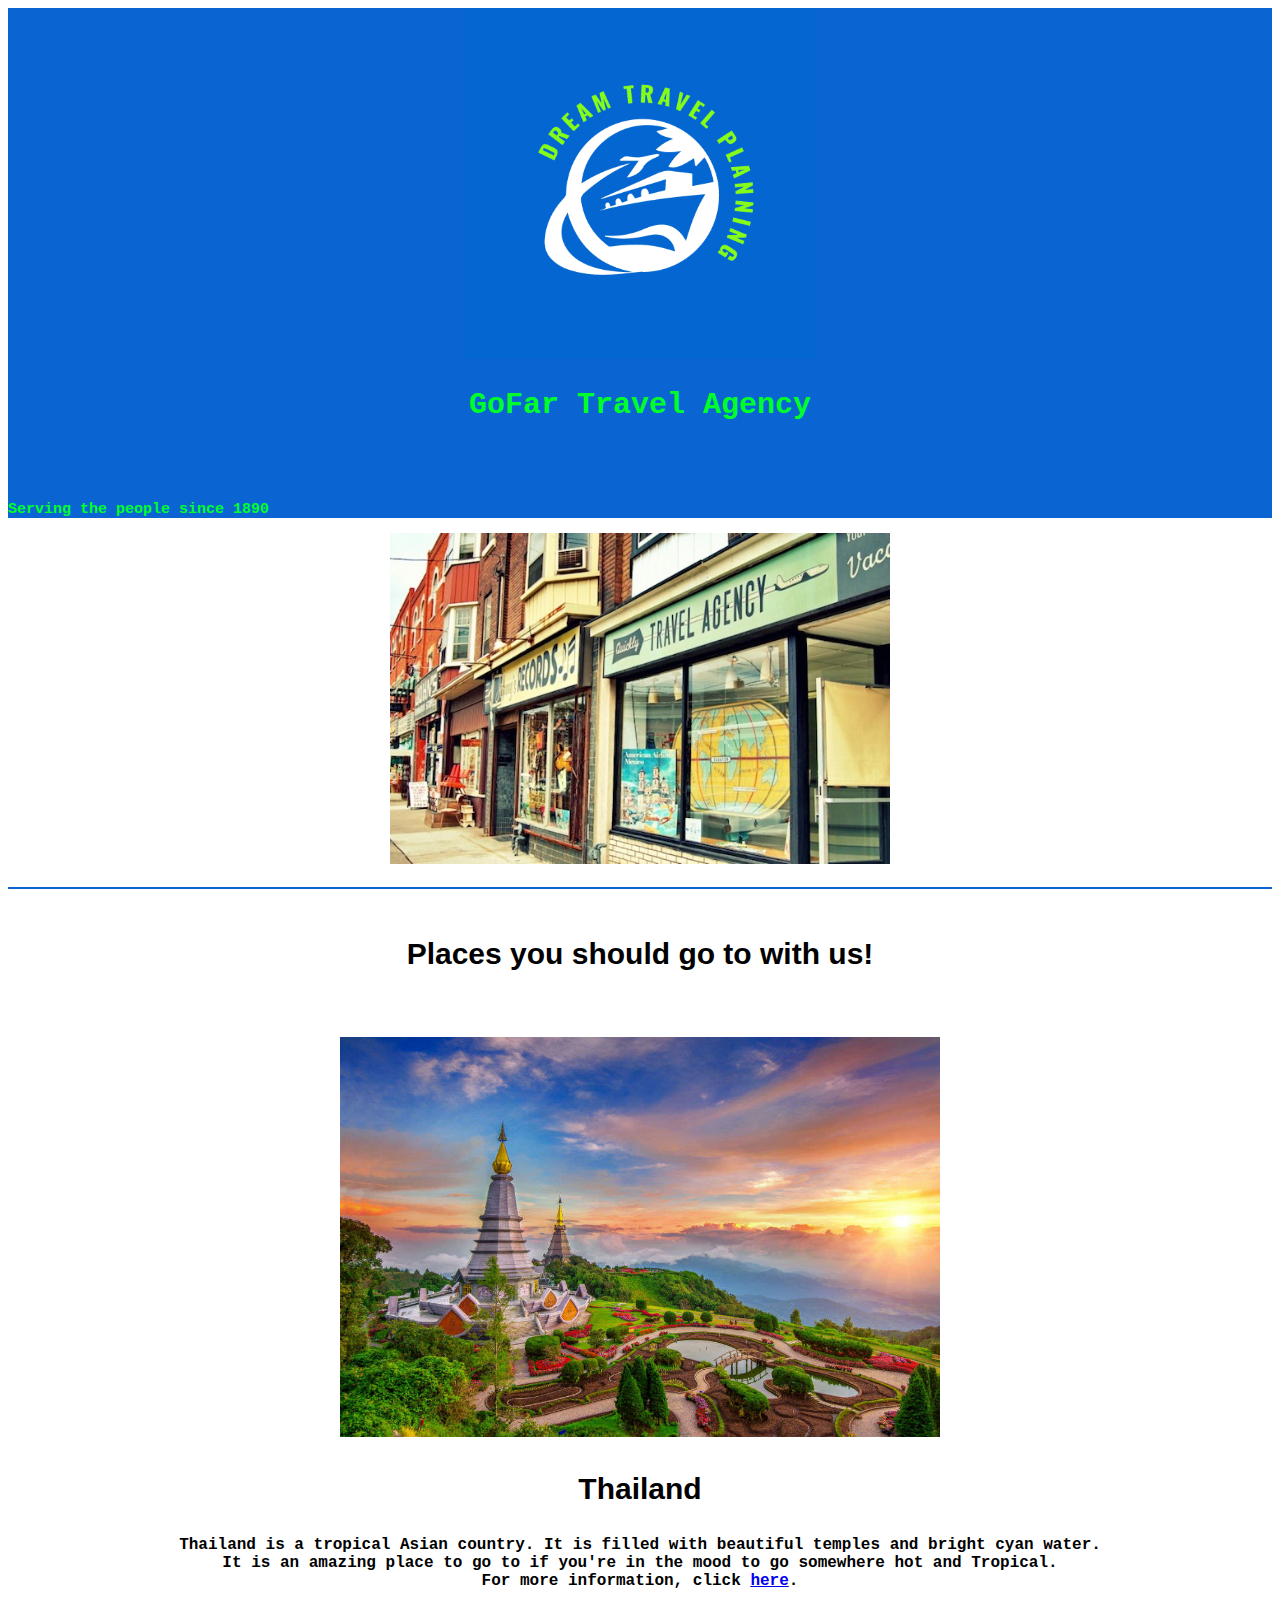
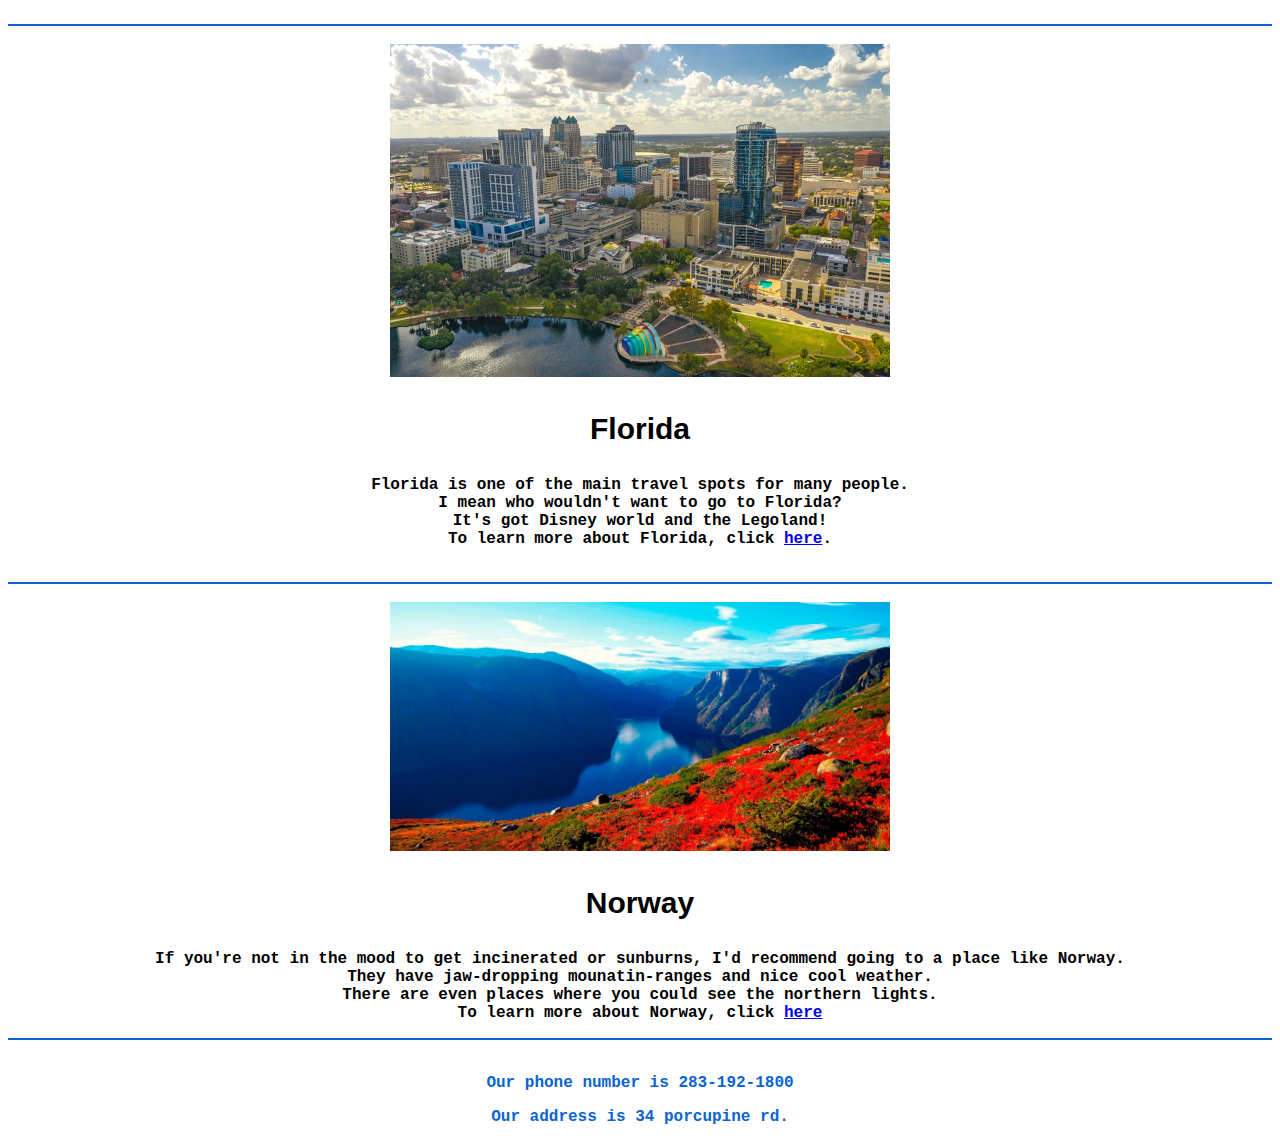
<file: index.html>
<!DOCTYPE html>
<html>
    <head>
        <title>GoFar Travel Agency</title> 
        <link rel="stylesheet"
              type="text/css"
              href="style.css">
    </head>
    
    <body>
      <div class="text">
        <div class="GoFar">
          <img class="picture" src="images/GoFar.png" width="350">
          <p><b>GoFar Travel Agency<b></p>
          <br>
          <p id="serve">Serving the people since 1890</p> 
        </div>
        <img src="images/AgencyBuilding.jpg" width="500">

        <br>
        <br>
        <hr>
        <br>

        <p class="heading">Places you should go to with us!</p>

        <br>
        <br>

        <img src="images/Thailand1.cms" width="600">
        <p class="heading">Thailand</p>
        <p>Thailand is a tropical Asian country. It is filled with beautiful temples and bright cyan water.<br>It is an amazing place to go to if you're in the mood to go somewhere hot and Tropical.<br>For more information, click <a href="code/Thailand.html">here</a>.</p>

        <br>
        <hr>
        <br>

        <img src="images/Florida1.jpg" width="500">
        <p class="heading">Florida</p>
        <p>Florida is one of the main travel spots for many people.<br>I mean who wouldn't want to go to Florida?<br>It's got Disney world and the Legoland!<br>To learn more about Florida, click <a href="code/Florida.html">here</a>.</p> 

        <br>
        <hr>
        <br>

        <img src="images/Norway1.jpg" width="500">
        <p class="heading">Norway</p>
        <p>If you're not in the mood to get incinerated or sunburns, I'd recommend going to a place like Norway.<br>They have jaw-dropping mounatin-ranges and nice cool weather.<br>There are even places where you could see the northern lights.<br>To learn more about Norway, click <a href="code/Norway.html">here</a> 

        <br>
        <hr>
        <br>
        <p class="info">Our phone number is <b class="word">283-192-1800</b></p>
        <p class="info">Our address is <b class="word">34 porcupine rd.</b></p> 
      </div>
    </body>
</html>
</file>
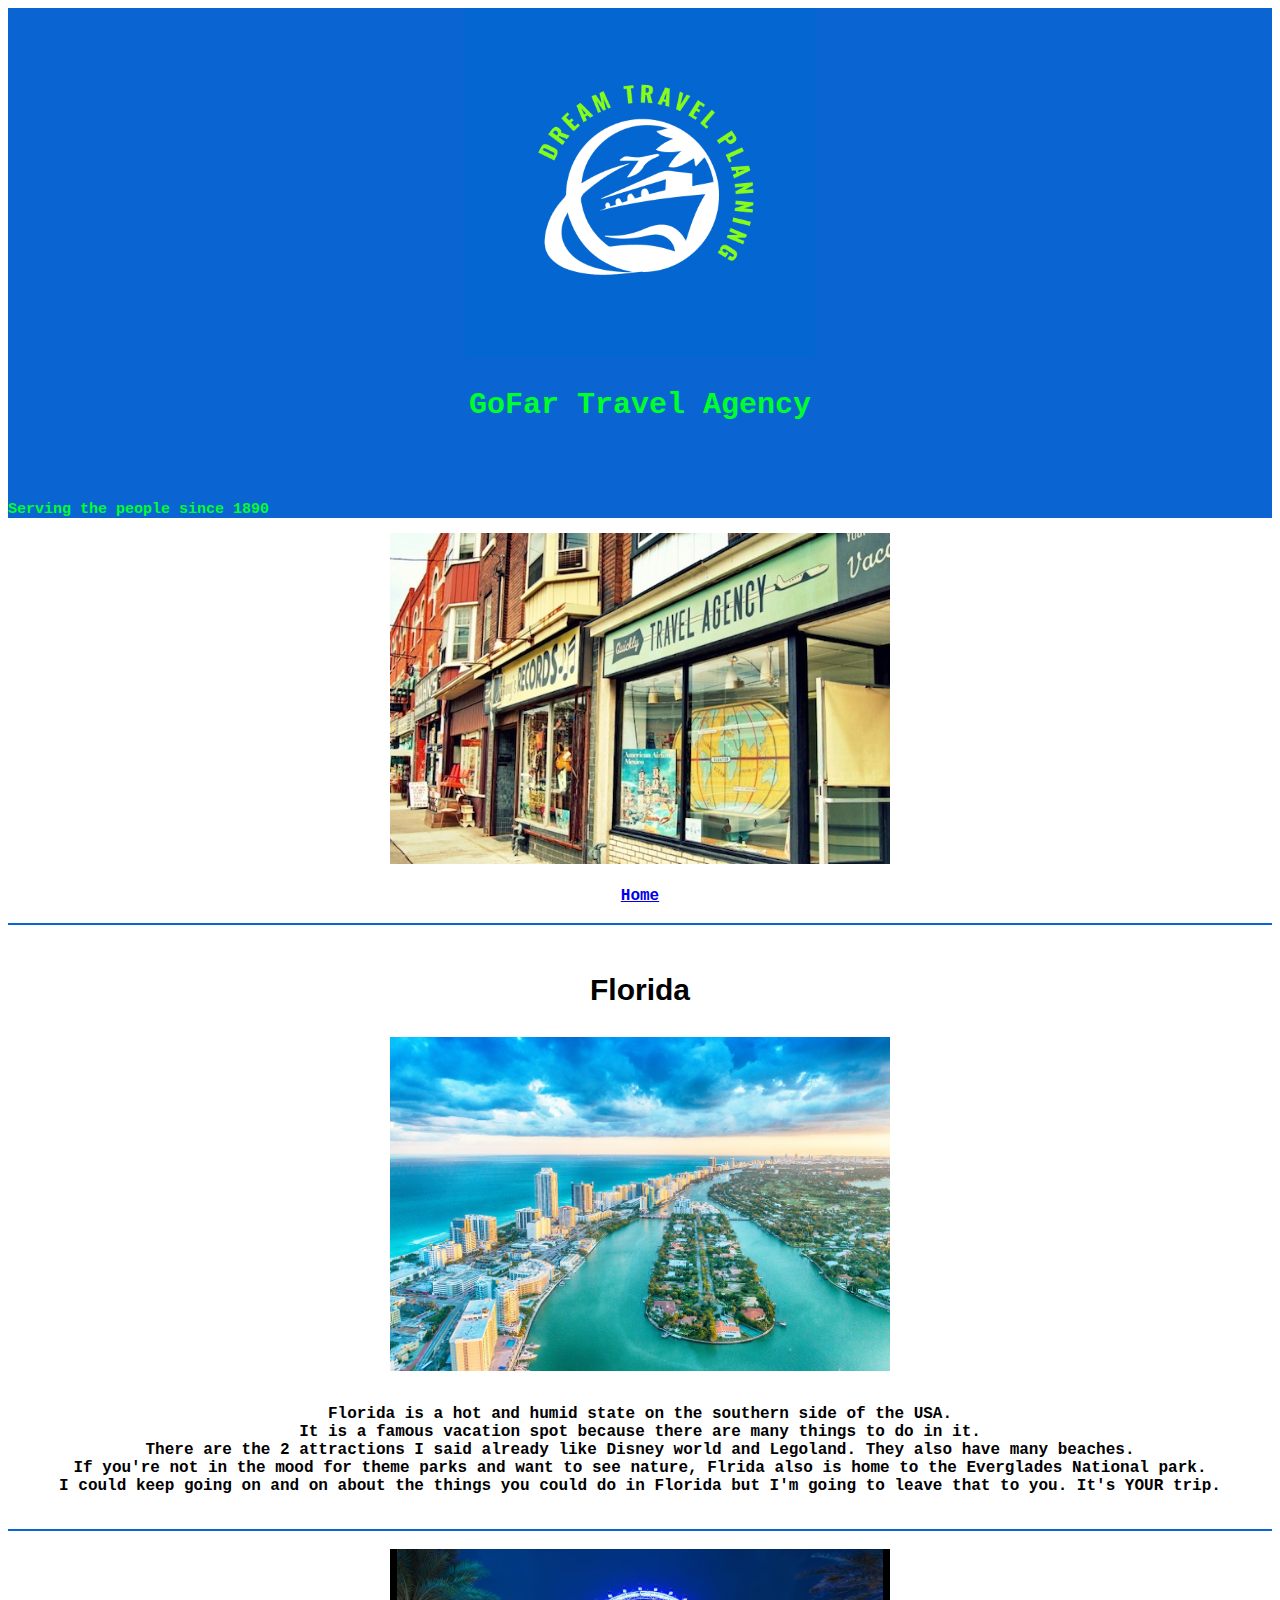
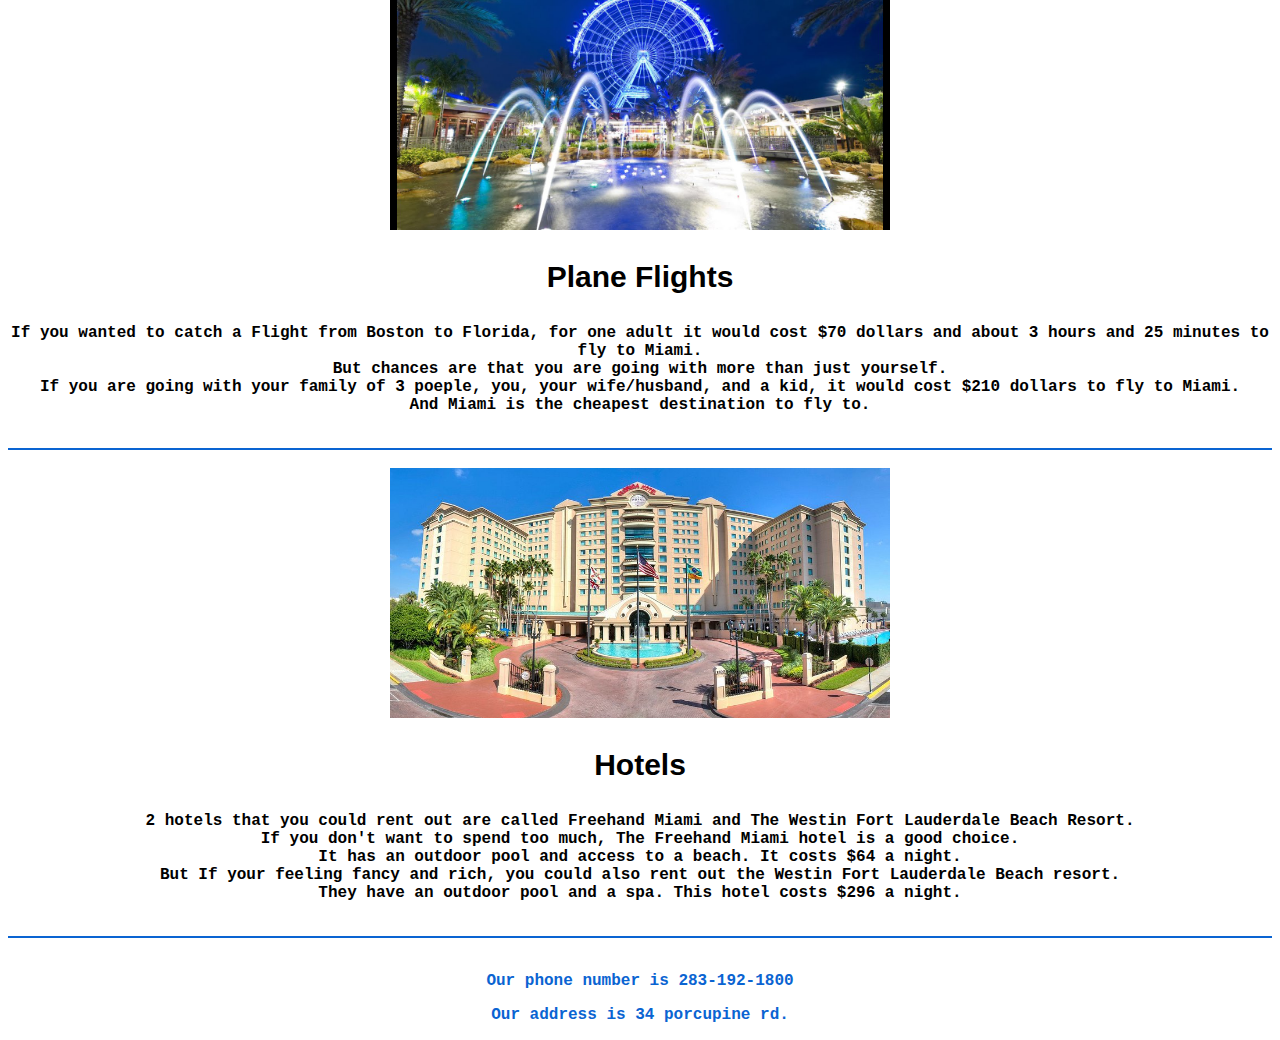
<file: code/Florida.html>
<!DOCTYPE html>
<html>
    <head>
      <title> Florida | GoFar Travel Agency</title>
      <link rel="stylesheet"
            type="text/css"
            href="../style.css">
    </head>

    <body>
      <div class="text">
        <div class="GoFar">
          <img class="picture" src="../images/GoFar.png" width="350">
          <p><b>GoFar Travel Agency<b></p>
          <br>
          <p id="serve">Serving the people since 1890</p> 
        </div>
        <img src="../images/AgencyBuilding.jpg" width="500">
        <br>
        <br>
        <a href="../index.html">Home</a>

        <br>
        <br>
        <hr>
        <br>

        <p class="heading">Florida</p>

        <img class="picture" src="../images/Florida2.jpg" width="500">
        <br>
        <p>Florida is a hot and humid state on the southern side of the USA.<br> It is a famous vacation spot because there are many things to do in it.<br>There are the 2 attractions I said already like Disney world and Legoland. They also have many beaches.<br>If you're not in the mood for theme parks and want to see nature, Flrida also is home to the Everglades National park.<br>I could keep going on and on about the things you could do in Florida but I'm going to leave that to you. It's YOUR trip.</p> 

        <br>
        <hr>
        <br>

        <img class="picture" src="../images/Florida3.jpg" width="500">
        <p class="heading">Plane Flights</p>
        <p>If you wanted to catch a Flight from Boston to Florida, for one adult it would cost $70 dollars and about 3 hours and 25 minutes to fly to Miami.<br>But chances are that you are going with more than just yourself.<br>If you are going with your family of 3 poeple, you, your wife/husband, and a kid, it would cost $210 dollars to fly to Miami.<br>And Miami is the cheapest destination to fly to.</p>

        <br>
        <hr>
        <br>

        <img class="picture" src="../images/Florida4.jpg" width="500">
        <p class="heading">Hotels</p>
        <p>2 hotels that you could rent out are called Freehand Miami and The Westin Fort Lauderdale Beach Resort.<br>If you don't want to spend too much, The Freehand Miami hotel is a good choice.<br>It has an outdoor pool and access to a beach. It costs $64 a night.<br>But If your feeling fancy and rich, you could also rent out the Westin Fort Lauderdale Beach resort.<br>They have an outdoor pool and a spa. This hotel costs $296 a night.</p>

        <br>
        <hr>
        <br>
        <p class="info">Our phone number is <b>283-192-1800</b></p>
        <p class="info">Our address is <b>34 porcupine rd.</b></p> 
      </div>
    </body>

</html>
</file>
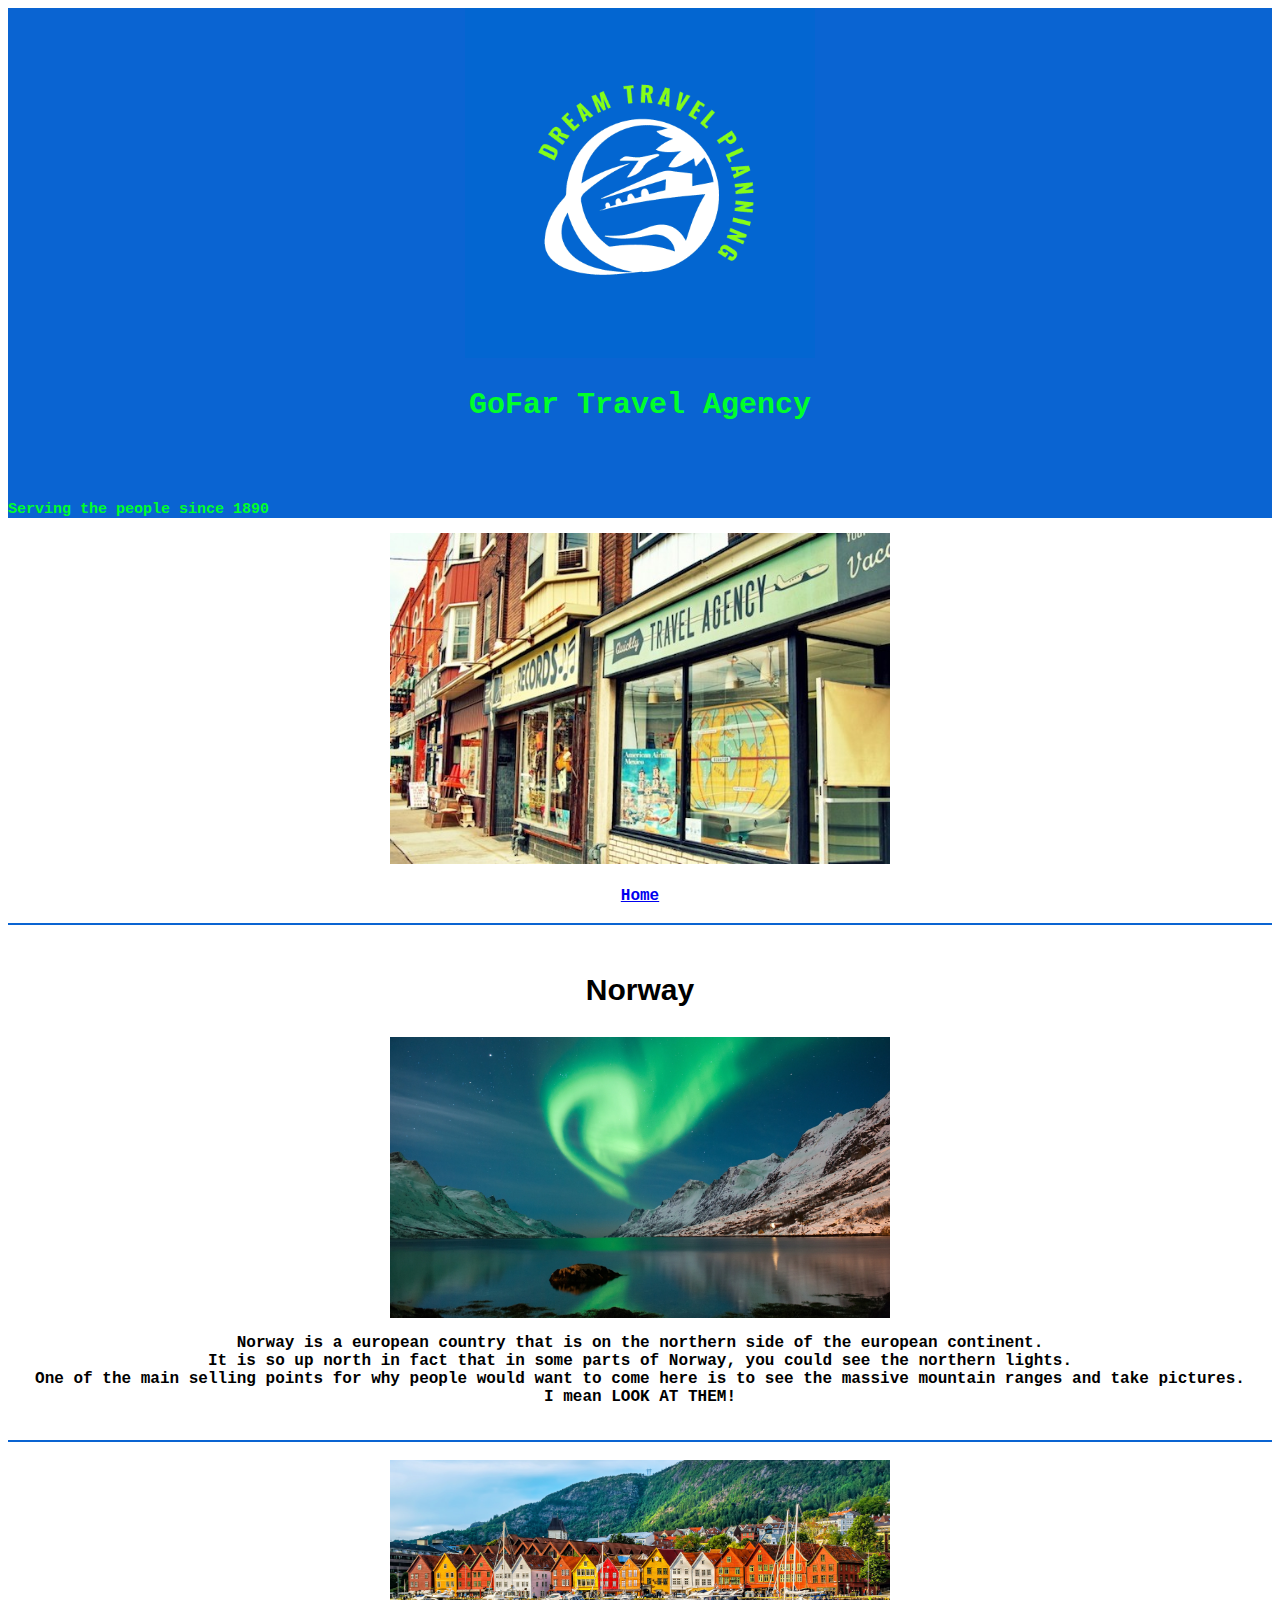
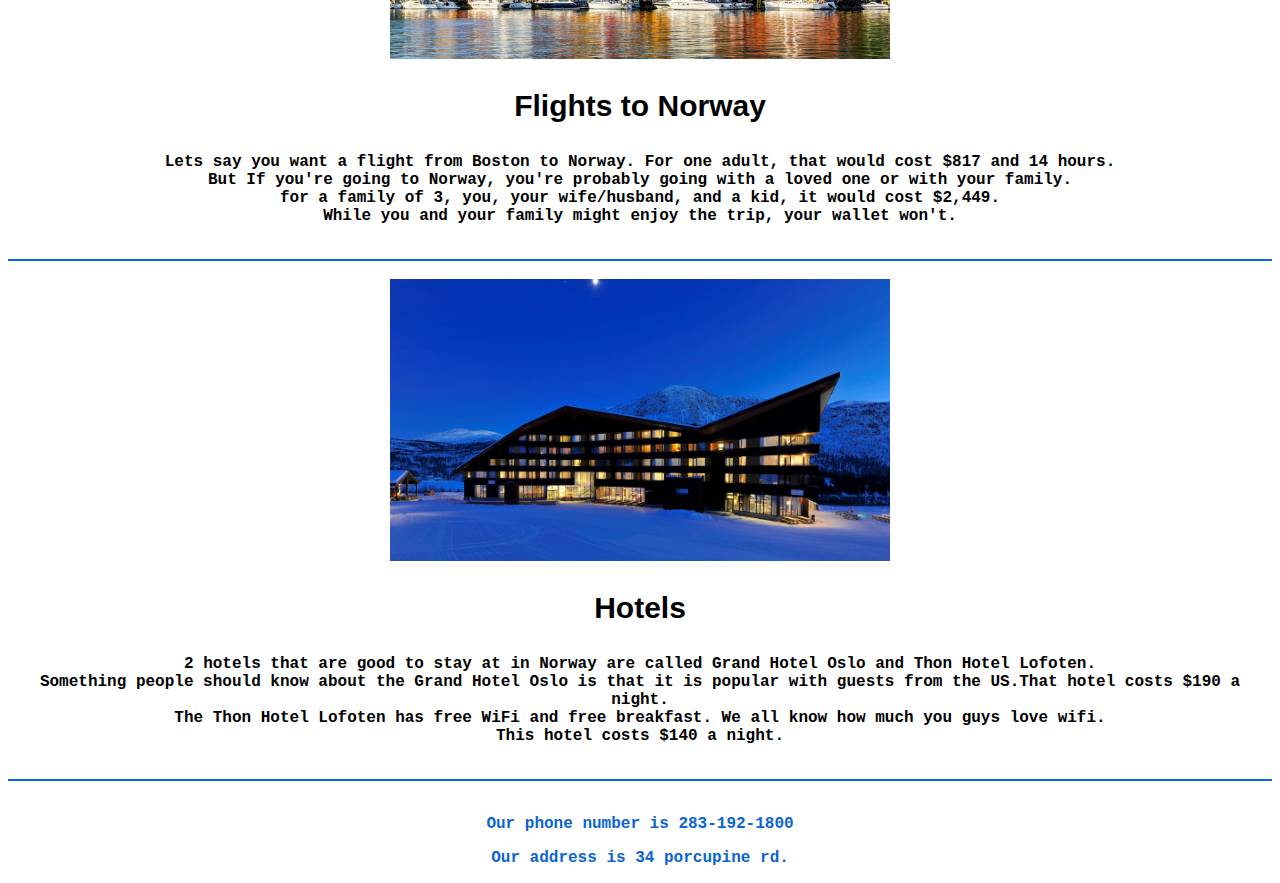
<file: code/Norway.html>
<!DOCTYPE html>
<html>
    <head>
      <title> Norway | GoFar Travel Agency</title>
      <link rel="stylesheet"
            type="text/css"
            href="../style.css">
    </head>

    <body>
      <div class="text">
        <div class="GoFar">
          <img class="picture" src="../images/GoFar.png" width="350">
          <p><b>GoFar Travel Agency<b></p>
          <br>
          <p id="serve">Serving the people since 1890</p> 
        </div>
        <img src="../images/AgencyBuilding.jpg" width="500">
        <br>
        <br>
        <a href="../index.html">Home</a>

        <br>
        <br>
        <hr>
        <br>

        <p class="heading">Norway</p>
        <img class="picture" src="../images/Norway2.webp" width="500">
        <p> Norway is a european country that is on the northern side of the european continent.<br>It is so up north in fact that in some parts of Norway, you could see the northern lights.<br>One of the main selling points for why people would want to come here is to see the massive mountain ranges and take pictures.<br>I mean LOOK AT THEM!</p> 

        <br>
        <hr>
        <br>

        <img class="picture" src="../images/Norway4.jpg" width="500">
        <p class="heading">Flights to Norway</p>
        <p>Lets say you want a flight from Boston to Norway. For one adult, that would cost $817 and 14 hours.<br>But If you're going to Norway, you're probably going with a loved one or with your family.<br>for a family of 3, you, your wife/husband, and a kid, it would cost $2,449.<br>While you and your family might enjoy the trip, your wallet won't.</p>  

        <br>
        <hr>
        <br> 

        <img class="picture" src="../images/Norway3.jpg" width="500"> 
        <p class="heading">Hotels</p>
        <p> 2 hotels that are good to stay at in Norway are called Grand Hotel Oslo and Thon Hotel Lofoten.<br>Something people should know about the Grand Hotel Oslo is that it is popular with guests from the US.That hotel costs $190 a night.<br>The Thon Hotel Lofoten has free WiFi and free breakfast. We all know how much you guys love wifi.<br>This hotel costs $140 a night.</p> 

        <br>
        <hr>
        <br>
        <p class="info">Our phone number is <b>283-192-1800</b></p>
        <p class="info">Our address is <b>34 porcupine rd.</b></p> 
      </div>
    </body>

</html>
</file>
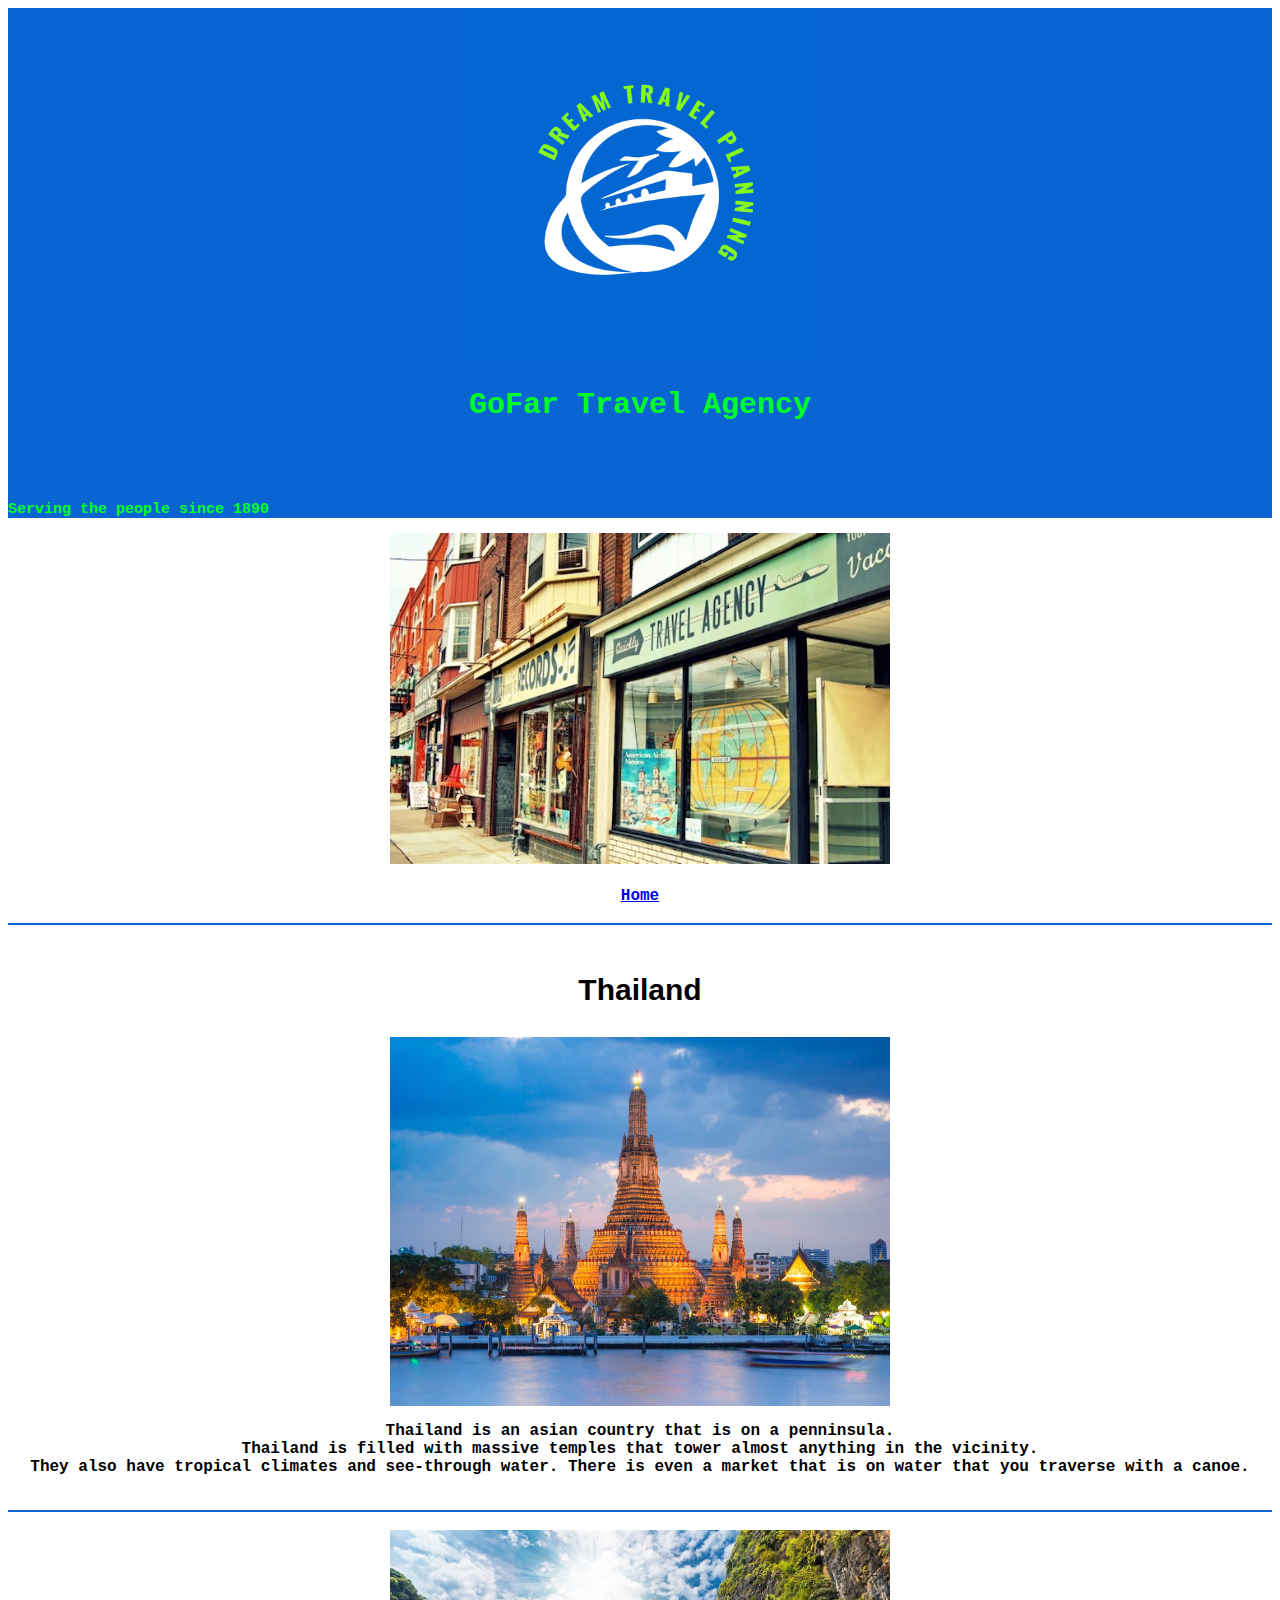
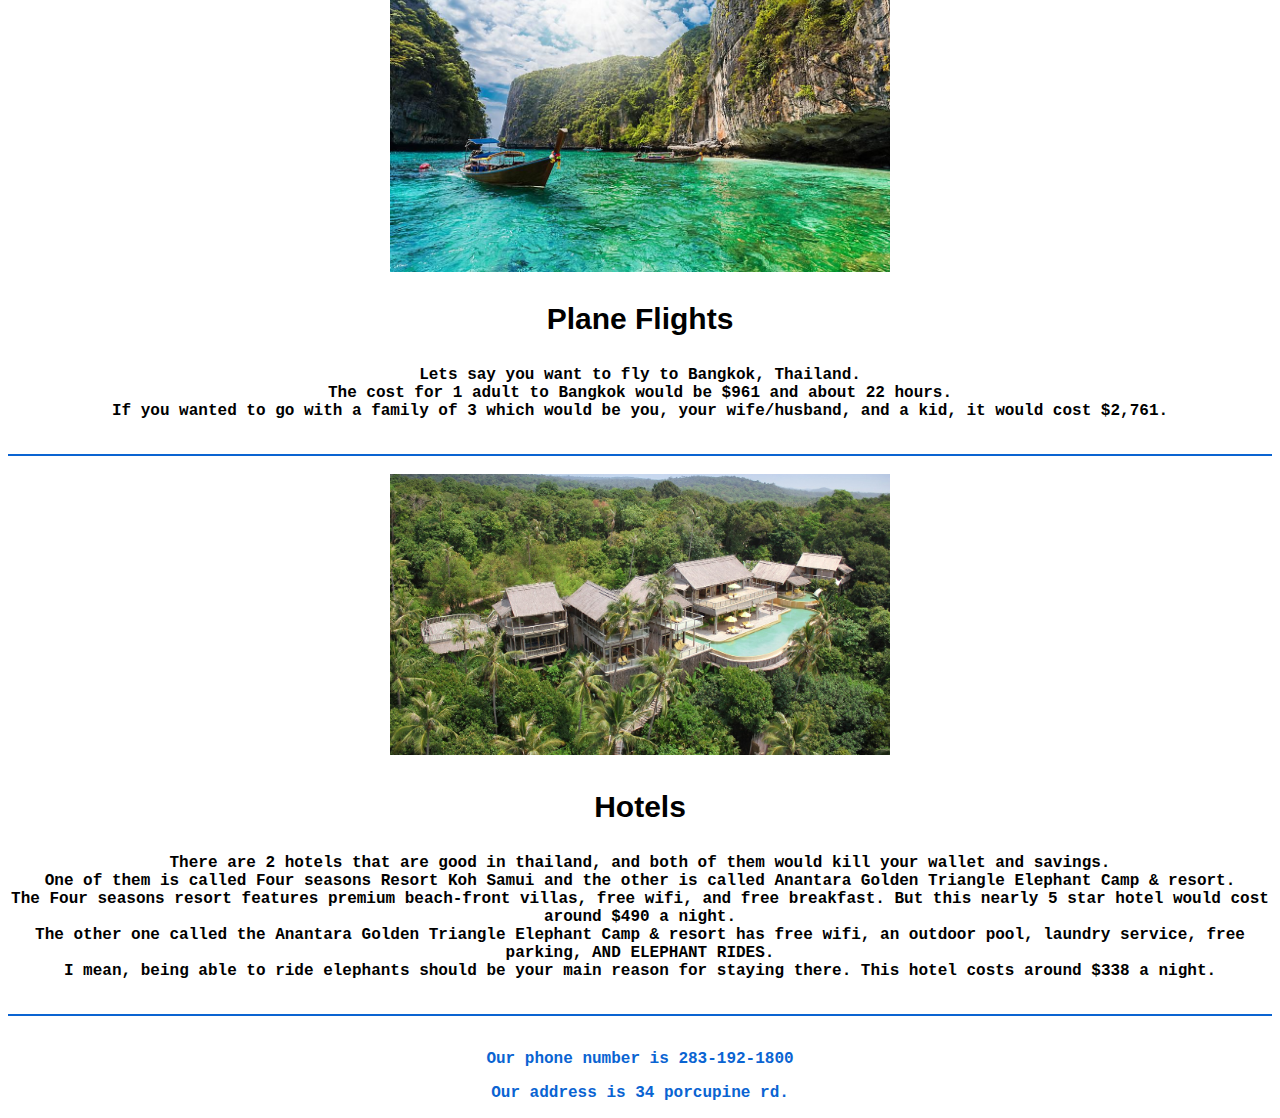
<file: code/Thailand.html>
<!DOCTYPE html>
<html>
    <head>
      <title> Thailand | GoFar Travel Agency</title>
      <link rel="stylesheet"
            type="text/css"
            href="../style.css">
    </head>

    <body>
      <div class="text">
        <div class="GoFar">
          <img class="picture" src="../images/GoFar.png" width="350">
          <p><b>GoFar Travel Agency<b></p>
          <br>
          <p id="serve">Serving the people since 1890</p> 
        </div>
        <img src="../images/AgencyBuilding.jpg" width="500">
        <br>
        <br>
        <a href="../index.html">Home</a>

        <br>
        <br>
        <hr>
        <br>

        <p class="heading">Thailand</p>

        <img class="picture" src="../images/Thailand2.jpg" width="500">
        <p>Thailand is an asian country that is on a penninsula.<br> Thailand is filled with massive temples that tower almost anything in the vicinity.<br> They also have tropical climates and see-through water. There is even a market that is on water that you traverse with a canoe.</p>

        <br>
        <hr>
        <br>

        <img class="picture" src="../images/Thailand3.jpg" width="500">
        <p class="heading">Plane Flights</p>
        <p>Lets say you want to fly to Bangkok, Thailand.<br>The cost for 1 adult to Bangkok would be $961 and about 22 hours.<br> If you wanted to go with a family of 3 which would be you, your wife/husband, and a kid, it would cost $2,761.</p>

        <br>
        <hr>
        <br>

        <img src="../images/Thailand4.jpg" width="500">
        <p class="heading">Hotels</p>
        <p>There are 2 hotels that are good in thailand, and both of them would kill your wallet and savings.<br>One of them is called Four seasons Resort Koh Samui and the other is called Anantara Golden Triangle Elephant Camp & resort.<br> The Four seasons resort features premium beach-front villas, free wifi, and free breakfast. But this nearly 5 star hotel would cost around $490 a night.<br>The other one called the Anantara Golden Triangle Elephant Camp & resort has free wifi, an outdoor pool, laundry service, free parking, AND ELEPHANT RIDES.<br>I mean, being able to ride elephants should be your main reason for staying there. This hotel costs around $338 a night.</p>

        <br>
        <hr>
        <br>
        <p class="info">Our phone number is <b>283-192-1800</b></p>
        <p class="info">Our address is <b>34 porcupine rd.</b></p> 
      </div>   
    </body>

</html>
</file>
<file: style.css>
.text {
  font-family:'Courier New', Courier, monospace;
  text-align:center;
}
.GoFar {
  background-color: rgb(10, 100, 210);
  color:#00ff2a;
  font-size:30px;
  font-weight:boldest;
}
.picture {
  display:block;
  margin-left:auto;
  margin-right:auto;
}
#serve {
  text-align:left;
  font-size:15px;
}
.heading {
  font-weight:bold;
  font-family:arial;
  font-size:30px;
}
hr {
   border:0;
   margin:0;
  width:100%; 
  height:2px; 
 background: rgb(10, 100, 210);
   }
.info {
  color:rgb(10, 100, 210);
}
.word {
  color: rgb(10, 100, 210);
  font-weight: bold;
}
</file>
